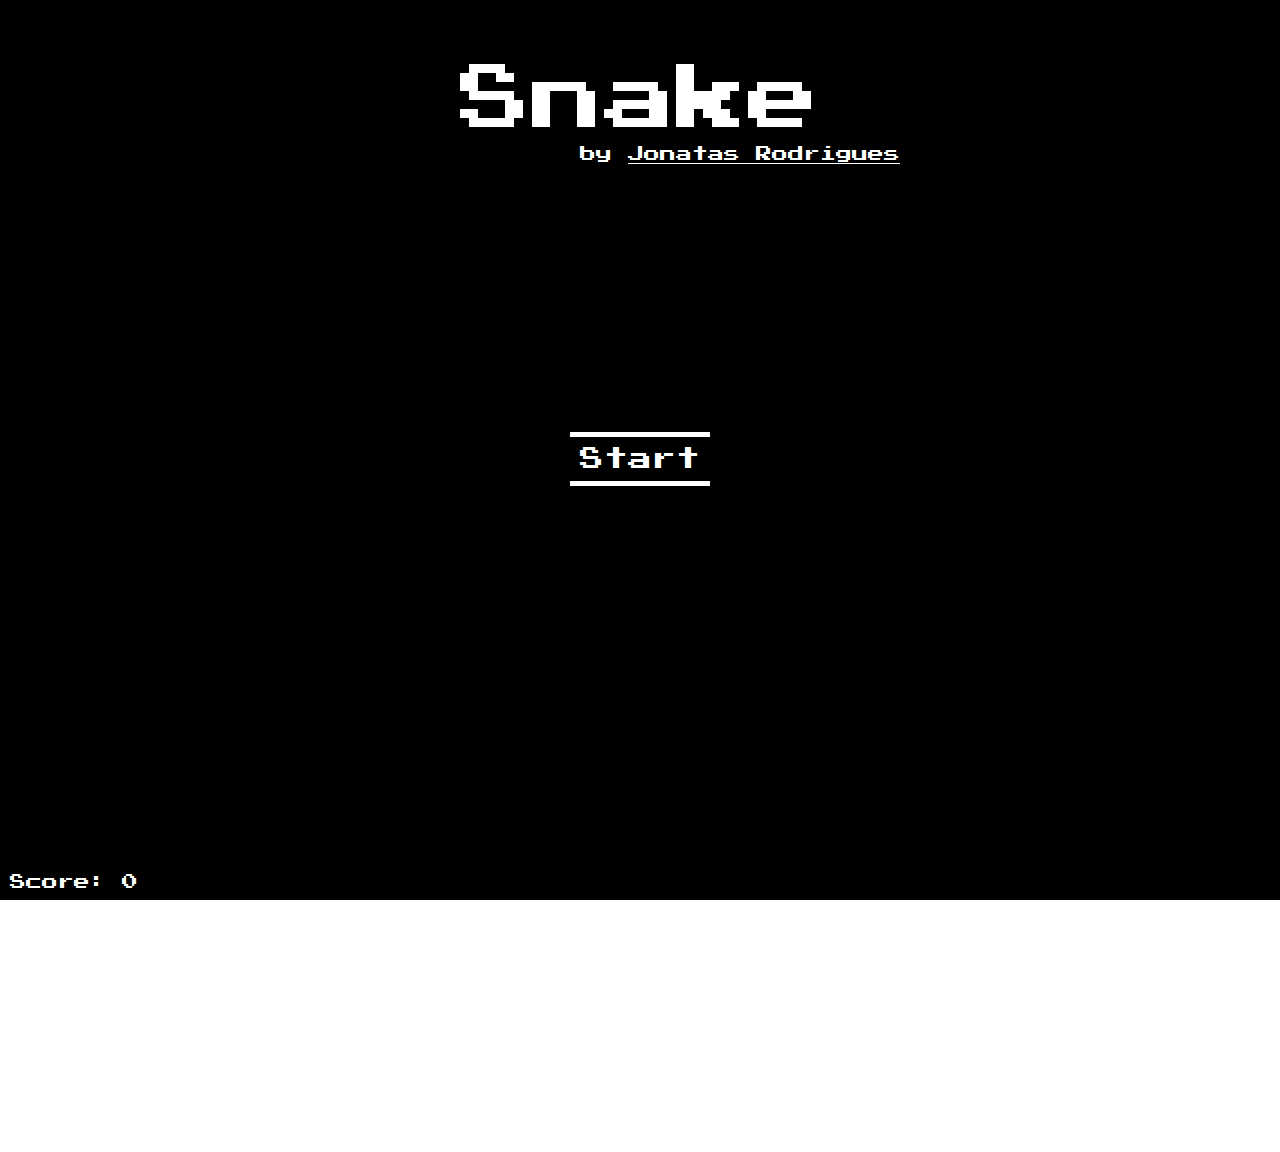
<file: snake01/index.html>
<!DOCTYPE html>
<html>
    <head>
        <title>snake 01</title>
        <meta charset="UTF-8">
        <meta name="viewport" content="width=device-width, initial-scale=1.0">
        <link rel="stylesheet" href="style.css" type="text/css">
    </head>
    <body>
        <canvas id="canvas"></canvas>
        <div id="reMenu">
            <h1 id="snake2">Snake</h1>
            <p id="info2">Game Over</p>
            <a href="javascript: void(0)" id="restart" onclick="reset()" >Restart</a> 	
            <a href="#" id="tweet" target="_blank" rel="nofollow">Tweet My Score</a> 
        </div>
        <div id="menu">
            <h1 id="snake">Snake</h1>
            <p id="info">by <a target="_blank" rel="nofollow" href="http://jonatas.ml/">Jonatas Rodrigues</a></p>
            <a href="javascript: void(0)" id="start" onclick="init()" >Start</a>
            <p id="loading">Loading...</p>
        </div>
        <p id="score">Score: 0</p>
        <!-- Audio -->
        <audio id="main_music" loop>
            <source src="sound/main.mp3" type="audio/mp3" />
            <source src="sound/main.ogg" type="audio/ogg"/>
        </audio>
        <audio id="gameOver">
            <source src="sound/go.mp3" type="audio/mp3" />
            <source src="sound/go.ogg" type="audio/ogg"/>
        </audio>
        <audio id="food">
            <source src="sound/food.mp3" type="audio/mp3" />
            <source src="sound/food.ogg" type="audio/ogg"/>
        </audio>        
        <script src="main.js"></script>
    </body>
</html>
</file>
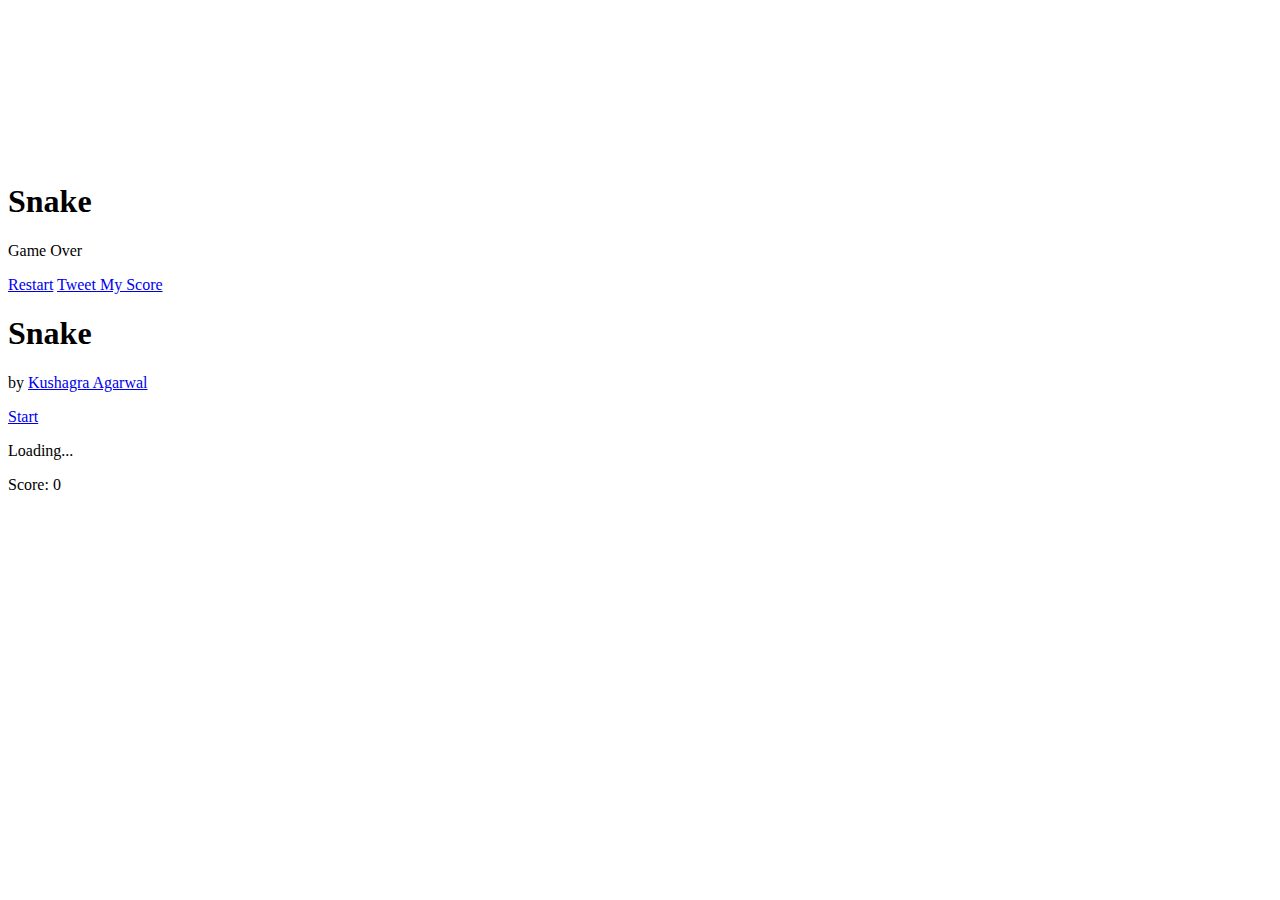
<file: snake03/index.html>
<!DOCTYPE html>
<!--
To change this license header, choose License Headers in Project Properties.
To change this template file, choose Tools | Templates
and open the template in the editor.
-->
<html>
    <head>
        <title>snake 01</title>
        <meta charset="UTF-8">
        <meta name="viewport" content="width=device-width, initial-scale=1.0">
        <link href="style.css"/>
        <script src="main.js"></script>
    </head>
    <body>
        <canvas id="canvas"></canvas>

        <div id="reMenu">
            <h1 id="snake2">Snake</h1>
            <p id="info2">Game Over</p>
            <a href="javascript: void(0)" id="restart" onclick="reset()" >Restart</a> 	
            <a href="#" id="tweet" target="_blank" rel="nofollow">Tweet My Score</a> 
        </div>

        <div id="menu">
            <h1 id="snake">Snake</h1>
            <p id="info">by <a target="_blank" rel="nofollow" href="http://twitter.com/SolitaryDesigns">Kushagra Agarwal</a></p>
            <a href="javascript: void(0)" id="start" onclick="init()" >Start</a>
            <p id="loading">Loading...</p>
        </div>

        <p id="score">Score: 0</p>

        <!-- Audio -->
        <audio id="main_music" loop>
            <source src="http://dl.dropbox.com/u/26141789/canvas/snake/main.mp3" type="audio/mp3" />
            <source src="http://dl.dropbox.com/u/26141789/canvas/snake/main.ogg" type="audio/ogg"/>
        </audio>

        <audio id="gameOver">
            <source src="http://dl.dropbox.com/u/26141789/canvas/snake/go.mp3" type="audio/mp3" />
            <source src="http://dl.dropbox.com/u/26141789/canvas/snake/go.ogg" type="audio/ogg"/>
        </audio>

        <audio id="food">
            <source src="http://dl.dropbox.com/u/26141789/canvas/snake/food.mp3" type="audio/mp3" />
            <source src="http://dl.dropbox.com/u/26141789/canvas/snake/food.ogg" type="audio/ogg"/>
        </audio>
    </body>
</html>
</file>
<file: snake01/style.css>
@import url("css.css");

body {padding: 0; margin: 0; overflow: hidden;}
#canvas {background: black;}

#menu, #reMenu {
	position: absolute;
	z-index: 1;
	top: 0;
	left: 0;
	width: 100%;
	height: 100%;
	background: black;
}

#reMenu {background: transparent;}

h1, p, a {
	position: relative;  
	z-index: 1; 
	font: 72px "Press Start 2P", cursive;
	color: white;
	text-align: center;
	margin: 0;
}

a{
	font-size : 16px; 
	margin: 0;
	display: inline-block;
	position: relative;
	left: 0;
}

h1 {margin-top: 5%;}

p {
	font-size: 16px;
	margin-top: 10px;
	padding-left: 200px;
}

a#start, a#restart, a#tweet, p#loading {
	font-size: 24px;
	display: block;
	width: 120px;
	top: 30%;	
	left: 0; 
	border-top: 5px solid white;
	border-bottom: 5px solid white;
	padding: 10px;
	text-decoration: none;
	margin: 0 auto; 
}

a#restart {width: 165px; top: 20%}

a#tweet {top: 25%; width: 342px;}

#score {
	bottom: 10px;
	position: absolute;
	z-index: 1;
	padding-left: 10px;
	font-size: 16px;
}

p#loading {
	border: none;
	font-size: 16px;
	top: 20%;
	width: 200px;
}

a#start{top: 100%;}

#info2 {padding : 0;}
</file>
<file: snake03/style.css>
@import url("http://fonts.googleapis.com/css?family=Press+Start+2P");

body {padding: 0; margin: 0; overflow: hidden;}
#canvas {background: black;}

#menu, #reMenu {
	position: absolute;
	z-index: 1;
	top: 0;
	left: 0;
	width: 100%;
	height: 100%;
	background: black;
}

#reMenu {background: transparent;}

h1, p, a {
	position: relative;  
	z-index: 1; 
	font: 72px "Press Start 2P", cursive;
	color: white;
	text-align: center;
	margin: 0;
}

a{
	font-size : 16px; 
	margin: 0;
	display: inline-block;
	position: relative;
	left: 0;
}

h1 {margin-top: 5%;}

p {
	font-size: 16px;
	margin-top: 10px;
	padding-left: 200px;
}

a#start, a#restart, a#tweet, p#loading {
	font-size: 24px;
	display: block;
	width: 120px;
	top: 30%;	
	left: 0; 
	border-top: 5px solid white;
	border-bottom: 5px solid white;
	padding: 10px;
	text-decoration: none;
	margin: 0 auto; 
}

a#restart {width: 165px; top: 20%}

a#tweet {top: 25%; width: 342px;}

#score {
	bottom: 10px;
	position: absolute;
	z-index: 1;
	padding-left: 10px;
	font-size: 16px;
}

p#loading {
	border: none;
	font-size: 16px;
	top: 20%;
	width: 200px;
}

a#start{top: 100%;}

#info2 {padding : 0;}
</file>
